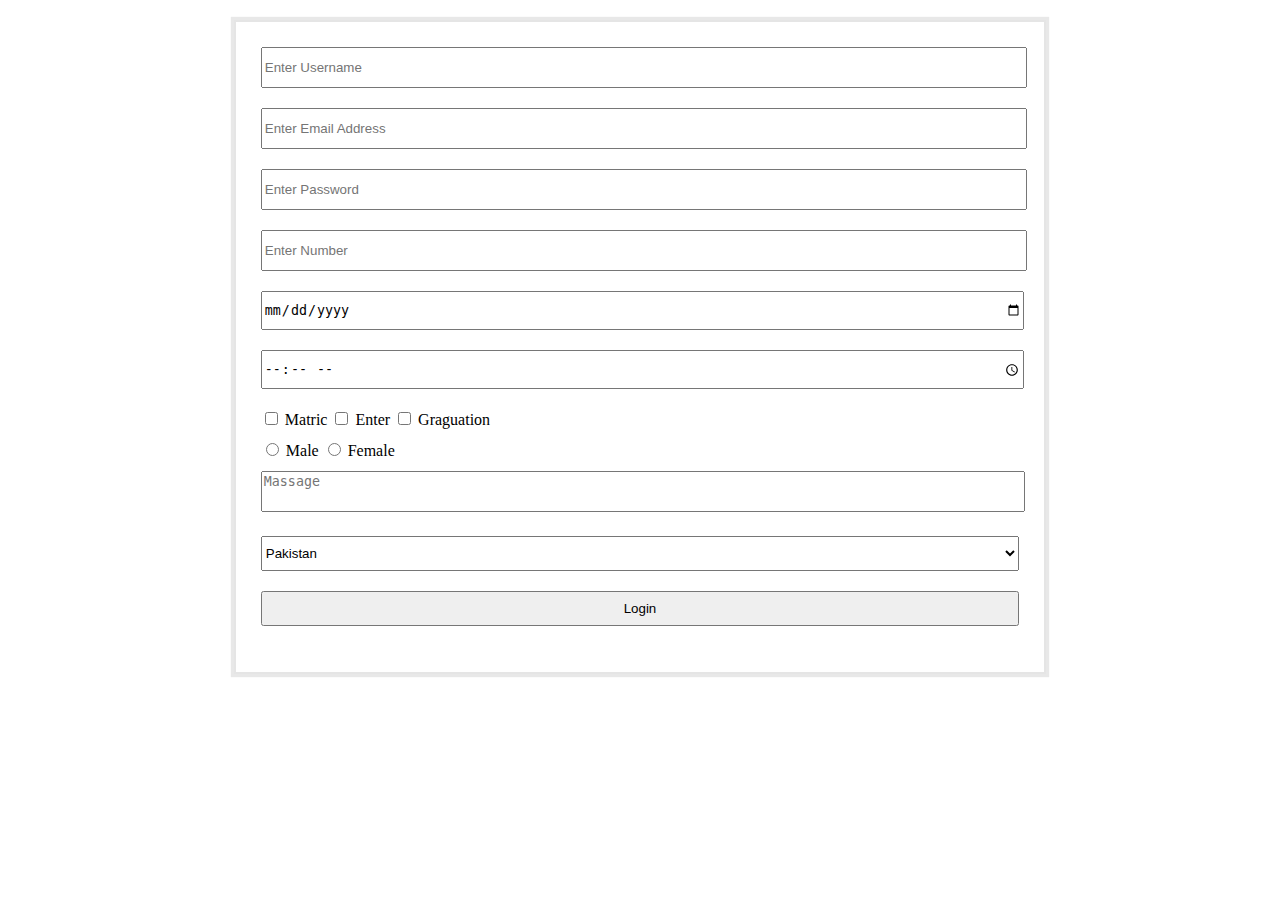
<file: form/index.html>
<!DOCTYPE html>
<html>
<head>
	<title> Responsible Form</title>
	<link rel="stylesheet" type="text/css" href="style.css">
	<meta name="viewport" content="width=device-width, initial-scale=1.0">
</head>
<body>
	<form>
		<div>
			<input type="text" name="username" placeholder="Enter Username">
		</div>
		<div>
			<input type="email" name="email" placeholder="Enter Email Address">
		</div>
		<div>
			<input type="password" name="password" placeholder="Enter Password">
		</div>
		<div>
			<input type="number" name="number" placeholder="Enter Number" maxlength="11">
		</div>
		<div>
			<input type="date" name="date">
		</div>
		<div>
			<input type="time" name="time">
		</div>
		<div>
			<input type="checkbox" name="checkbox"> Matric
			<input type="checkbox" name="checkbox"> Enter
			<input type="checkbox" name="checkbox"> Graguation
		</div>
		<div>
			<input type="radio" name="radio"> Male
			<input type="radio" name="radio"> Female
		</div>
		<div>
			<textarea placeholder="Massage" style="resize: none"></textarea>
		</div>
		<div>
			<select>
				<option value="px">Pakistan</option>
				<option value="ind">India</option>
				<option value="bang">Bangladesh</option>
				<option value="us">USA</option>
				<option value="uk">U.K</option>
			</select>
		</div>
		<div>
			<input type="submit" value="Login">
		</div>
	</form>
	

</body>
</html>
</file>
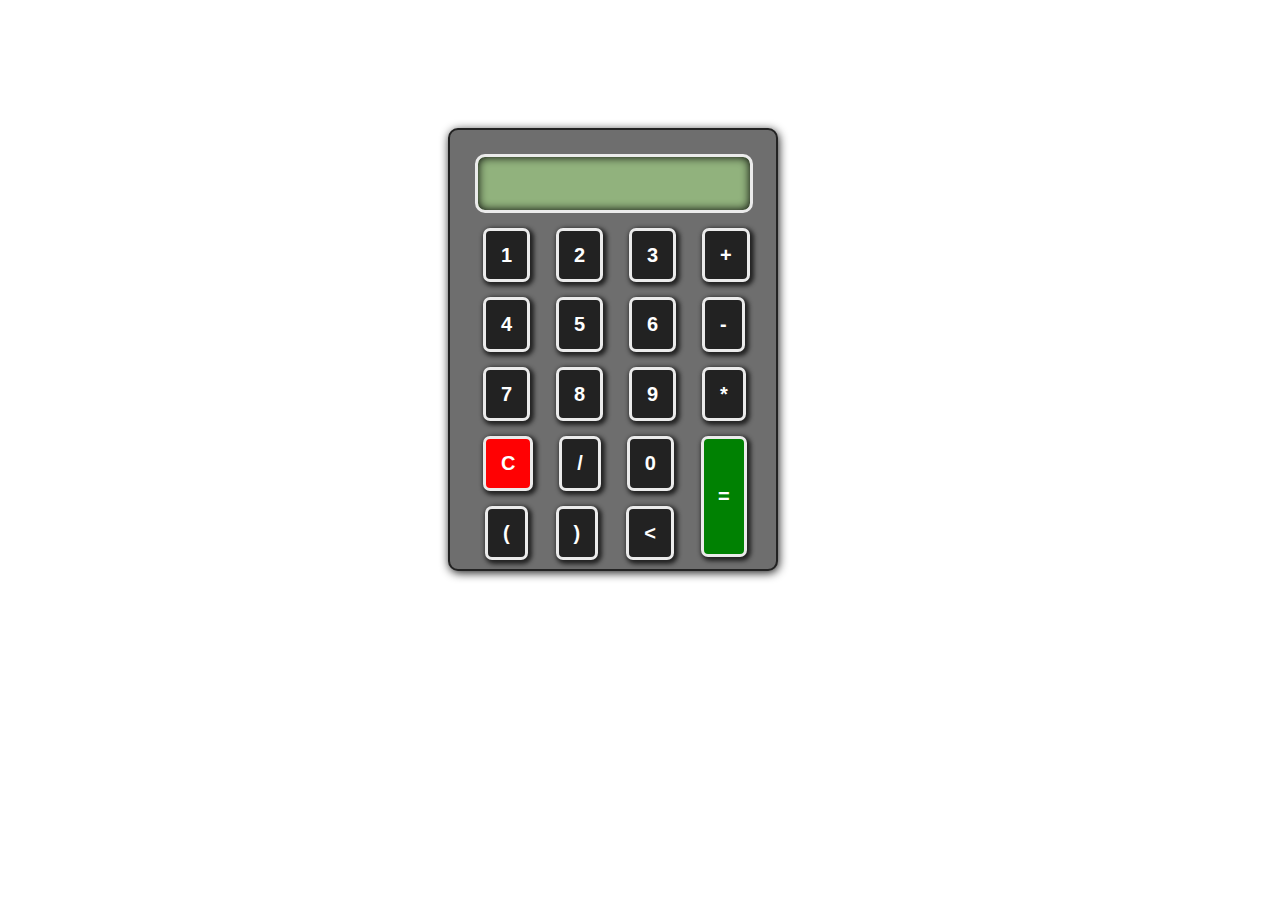
<file: calculator.html>
<!DOCTYPE html>
<html>
<head>
	<title> Calculator </title>
	<link rel="stylesheet" href="https://maxcdn.bootstrapcdn.com/bootstrap/3.4.0/css/bootstrap.min.css">
	<style type="text/css">
		* {
			margin: 0;
			padding: 0;
			box-sizing: border-box;
		}
		.main_cal {
			margin-top: 10%;
			margin-left: 35%;
		}
		form {
			background-color: red;
			height: 443px;
    		width: 330px;
			padding: 24px 11px;
			background: #6E6E6E;
			border: 2px solid #222222;
			box-shadow: 1px 2px 10px #222222;
			border-radius: 10px;
		}
		form input {
			padding: 10px 15px;
			margin-bottom: 15px;
			margin-left: 22px;
			color: #fff;
			background: #222222;
			border: 3px solid #EBEBEB;
			border-radius: 7px;
			font-size: 20px;
			font-weight: bold;
		}
		#equal {
		    padding: 43px 14px;
		    position: absolute;
		    margin-left: 27px;
		    background: #008102;
		}
		.text_box {
			padding-left: 0;
			background: #91B27D;
			border-radius: 10px;
			padding-left: 0px;
			position: relative;
		    left: -8px;
		    width: 278px;
		    padding: 12px 20px;
		}
		
		#end_btn {
			margin-left: 24px;

		}
		.shadow {
		   -moz-box-shadow:    inset 0 0 10px #000000;
		   -webkit-box-shadow: inset 0 0 10px #000000;
		   box-shadow:         inset 0 0 10px #000000;
		}
		.shadow_outer {
			box-shadow: 2px 2px 4px 2px #222;
		}
		.all_input_padding {
			padding: 10px 15px;
		}

	</style>
</head>
<body>

	<div class="main_cal">
		<form name="myforms">
			<div class="long_text">
				<input type="text" name="textbox" class="text_box shadow">
			</div>
			<div class="all_button">
				<input type="button" name="" value="1" class="shadow_outer all_input_padding" onclick="myforms.textbox.value += '1'">
				<input type="button" name="" value="2" class="shadow_outer all_input_padding" onclick="myforms.textbox.value += '2'">
				<input type="button" name="" value="3" class="shadow_outer all_input_padding" onclick="myforms.textbox.value += '3'">
				<input type="button" name="" value="+" class="shadow_outer all_input_padding" onclick="myforms.textbox.value += '+'">
			</div>
			<div class="all_button">
				<input type="button" name="" value="4" class="shadow_outer all_input_padding" onclick="myforms.textbox.value += '4'">
				<input type="button" name="" value="5" class="shadow_outer all_input_padding" onclick="myforms.textbox.value += '5'">
				<input type="button" name="" value="6" class="shadow_outer all_input_padding" onclick="myforms.textbox.value += '6'">
				<input type="button" name="" value="-" class="shadow_outer all_input_padding" onclick="myforms.textbox.value += '-'">
			</div>
			<div class="all_button">
				<input type="button" name="" value="7" class="shadow_outer all_input_padding" onclick="myforms.textbox.value += '7'">
				<input type="button" name="" value="8" class="shadow_outer all_input_padding" onclick="myforms.textbox.value += '8'">
				<input type="button" name="" value="9" class="shadow_outer all_input_padding" onclick="myforms.textbox.value += '9'">
				<input type="button" name="" value="*" class="shadow_outer all_input_padding" onclick="myforms.textbox.value += '*'">
			</div>
			<div class="all_button">
				<input type="button" class="shadow_outer all_input_padding" name="" value="C" style="background: #FF0103;" onclick="myforms.textbox.value = '' ">
				<input type="button" name="" value="/" class="shadow_outer all_input_padding" onclick="myforms.textbox.value += '/'">
				<input type="button" name="" value="0" class="shadow_outer all_input_padding" onclick="myforms.textbox.value += '0'">
				<input type="button" name="" value="=" id="equal" class="shadow_outer all_input_padding" onclick="myforms.textbox.value = eval(myforms.textbox.value)">
			</div>
			<div class="all_button">
				<input type="button" name="" value="(" id="end_btn" class="shadow_outer all_input_padding" onclick="myforms.textbox.value += '('">
				<input type="button" name="" value=")" id="end_btn" class="shadow_outer all_input_padding" onclick="myforms.textbox.value += ')'">
				<input type="button" name="" value="<" id="end_btn" class="shadow_outer all_input_padding" onclick="myforms.textbox.value += '<'">
			</div>
		</form>
	</div>

</body>
</html>
</file>
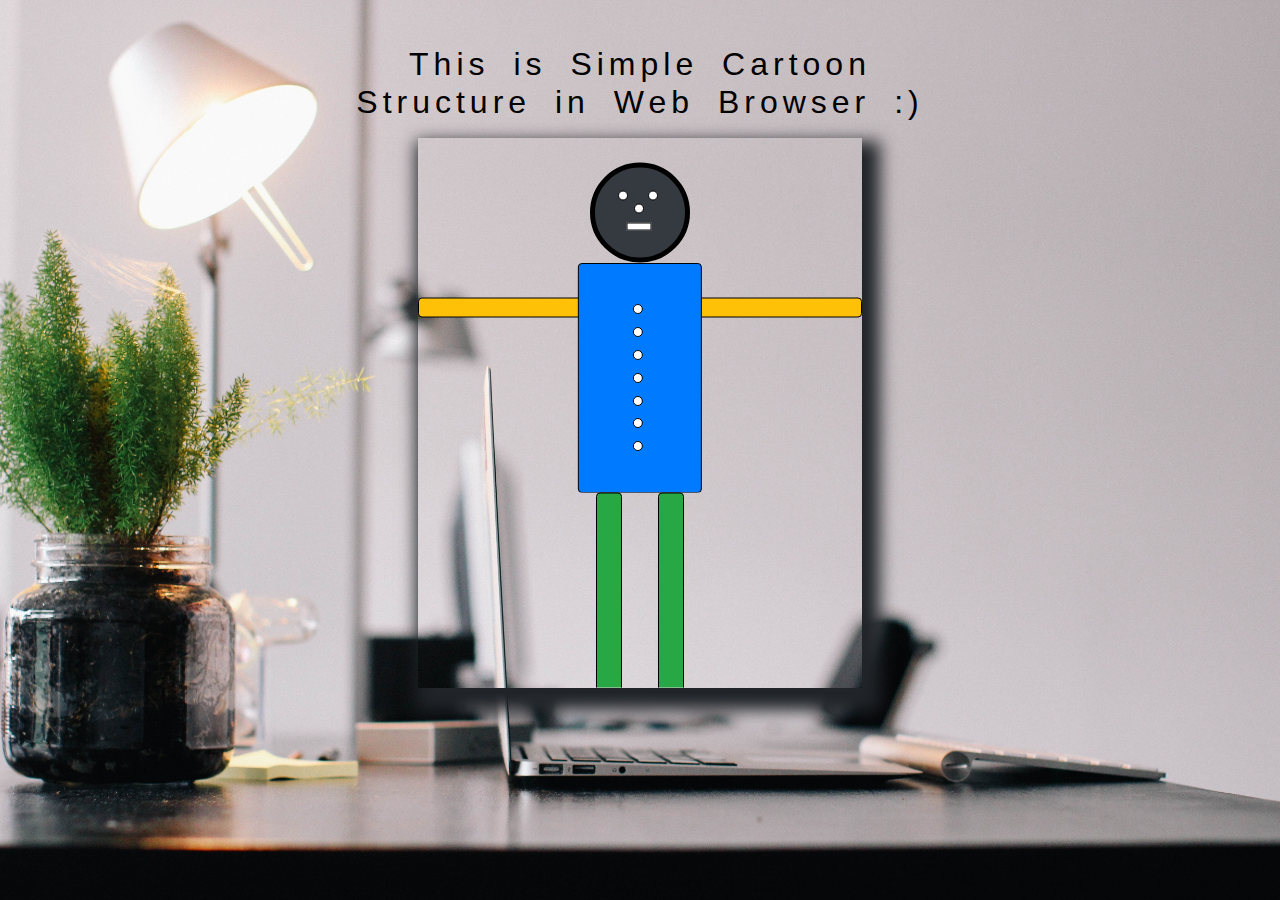
<file: Cartoon Structure/Cartoon_Structure.html>
<!DOCTYPE html>
<html>
<head>
	<title> Human Struction </title>
	<link rel="stylesheet" type="text/css" href="bootstrap.min.css">
	<style type="text/css">
		body {
			background-image: url('bgimage.jpg');
			background-size: cover;
			height: 100vh;
			width: 100%;
			background-position: center;
			background-repeat: no-repeat;
		}
		.container_wrapper {
			width: 40%;
			/*background: black;*/
			height: 550px;
			position: relative;
			left: 50%; 
			top: 50%; 
			transform: translate(-50% , 25%);
			overflow: hidden;
			box-shadow: 8px 13px 16px 10px;
			/*background-image: url('bgimage.jpg');*/
		}
		.human_head {
			height: 100px;
			width: 100px;
			position: absolute;
			left: 50%;
			top: 0%;
			transform: translate(-50% , 25%);
			border-radius: 50%;
			border: 5px solid black;
		}
		.main_body {
			position: absolute;
			height: 230px;
			width: 100%;
			top: 22.8%;
			overflow: hidden;
			/*border: 1px solid red;*/
			/*background: lightgreen;*/
		}
		.human_1st_hand {
			width: 100%;
			height: 20px;
			position: absolute;
			border: 1px solid black;
		    top: 15%;
			/*background: lightgreen;*/
		}
		.human_body {
			width: 28%;
			height: 100%;
			position: absolute;
			border: 1px solid black;
			left: 50%;
			top: 25%;
			transform: translate( -50% , -25%);
		}
		.human_legs {
			width: 100%;
			height: 200px;
			position: relative;
			/*border: 1px solid red;*/
			/*background: blue;*/
			top: 64.5%;
		}
		.human_1st_leg {
			/*background: red;*/
			height: 100%;
			border: 1px solid black;
			width: 20px;
			float: left;
			position: absolute;
			left: 40%;
		}
		.human_2nd_leg {
			/*background: black;*/
			height: 100%;
			border: 1px solid black;
			width: 20px;
			float: right;
			position: absolute;
			right: 40%;
		}
		.eye_1 {
			position: absolute;
			border: 1px solid black;
			top: 25%;
			left: 25%;
			border-radius: 50%;
			height: 10px;
			width: 10px;
			background: white;
		}
		.eye_2 {
			position: absolute;
			border: 1px solid black;
			top: 25%;
			right: 30%;
			border-radius: 50%;
			height: 10px;
			width: 10px;
			background: white;
		}
		.nose {
			position: absolute;
			border: 1px solid black;
			top: 45%;
			left: 48.5%;
			transform: translate(-50%,-50%);
			border-radius: 50%;
			height: 10px;
			width: 10px;
			background: white;
		}
		.mouth {
			height: 8px;
			border: 1px solid black;
			width: 25px;
			background: white;
			position: absolute;
			top: 65%;
			left: 49%;
			transform: translate(-50% , -50%);
		}
		.heading {
			text-align: center;
			color: black;
			width: 100%;
			letter-spacing: 5px;
			word-spacing: 10px;
			position: absolute;
			left: 0%;
			right: 0%;
			top: 5%;
			/*outline: 1px solid red;*/
		}
		.btn_1 {
			position: absolute;
			border: 1px solid black;
			top: 20%;
			left: 48.5%;
			transform: translate(-50%,-50%);
			border-radius: 50%;
			height: 10px;
			width: 10px;
			background: white;
		}
		.btn_2 {
			position: absolute;
			border: 1px solid black;
			top: 30%;
			left: 48.5%;
			transform: translate(-50%,-50%);
			border-radius: 50%;
			height: 10px;
			width: 10px;
			background: white;
		}
		.btn_3 {
			position: absolute;
			border: 1px solid black;
			top: 40%;
			left: 48.5%;
			transform: translate(-50%,-50%);
			border-radius: 50%;
			height: 10px;
			width: 10px;
			background: white;
		}
		.btn_4 {
			position: absolute;
			border: 1px solid black;
			top: 50%;
			left: 48.5%;
			transform: translate(-50%,-50%);
			border-radius: 50%;
			height: 10px;
			width: 10px;
			background: white;
		}
		.btn_5 {
			position: absolute;
			border: 1px solid black;
			top: 60%;
			left: 48.5%;
			transform: translate(-50%,-50%);
			border-radius: 50%;
			height: 10px;
			width: 10px;
			background: white;
		}
		.btn_6 {
			position: absolute;
			border: 1px solid black;
			top: 70%;
			left: 48.5%;
			transform: translate(-50%,-50%);
			border-radius: 50%;
			height: 10px;
			width: 10px;
			background: white;
		}
		.btn_7 {
			position: absolute;
			border: 1px solid black;
			top: 80%;
			left: 48.5%;
			transform: translate(-50%,-50%);
			border-radius: 50%;
			height: 10px;
			width: 10px;
			background: white;
		}

	</style>
</head>
<body>
	<h2 class="heading"> This is Simple Cartoon<br> Structure in Web Browser :) </h2>
	<div class="container">
		<div class="container_wrapper">
			<div class="human_head btn btn-dark">
				<div class="eye_1">
					
				</div>
				<div class="eye_2">
					
				</div>
				<div class="nose">
					
				</div>
				<div class="mouth">
					
				</div>
			</div>
			<div class="main_body">
				<div class="human_1st_hand btn btn-warning">
					
				</div>
				<div class="human_body btn btn-primary">
					<div class="btn_1">
					
					</div>
					<div class="btn_2">
					
					</div>
					<div class="btn_3">
					
					</div>
					<div class="btn_4">
					
					</div>
					<div class="btn_5">
					
					</div>
					<div class="btn_6">
					
					</div>
					<div class="btn_7">
					
					</div>
				</div>
			</div>
			<div class="human_legs">
				<div class="human_1st_leg btn btn-success">
				
				</div>
				<div class="human_2nd_leg btn btn-success">
					
				</div>
			</div>
		</div>
	</div>
</body>
</html>
</file>
<file: form/style.css>
form{
	width: 60%;
	border: 2px solid #e5e5e5;
	box-shadow: 0 0 1px 3px #e8e8e8;
	padding: 2%;
	margin: 0 auto;
	margin-top: 20px;
}
form input[type="text"],
	[type="email"],
	[type="password"],
	[type="number"],
	[type="date"],
	[type="time"],
	[type="submit"],
	select,
	textarea{

		width: 100%;
		margin-bottom: 20px;
		height: 35px;

	}
form input[type="checkbox"],
			[type="radio"]{

				display: inline;
				margin-bottom: 15px;

			}
@media only screen and (max-width: 550px){

	form input[type="checkbox"],
			[type="radio"]{

				display: block;
				margin-bottom: 15px;

			}

}
</file>
